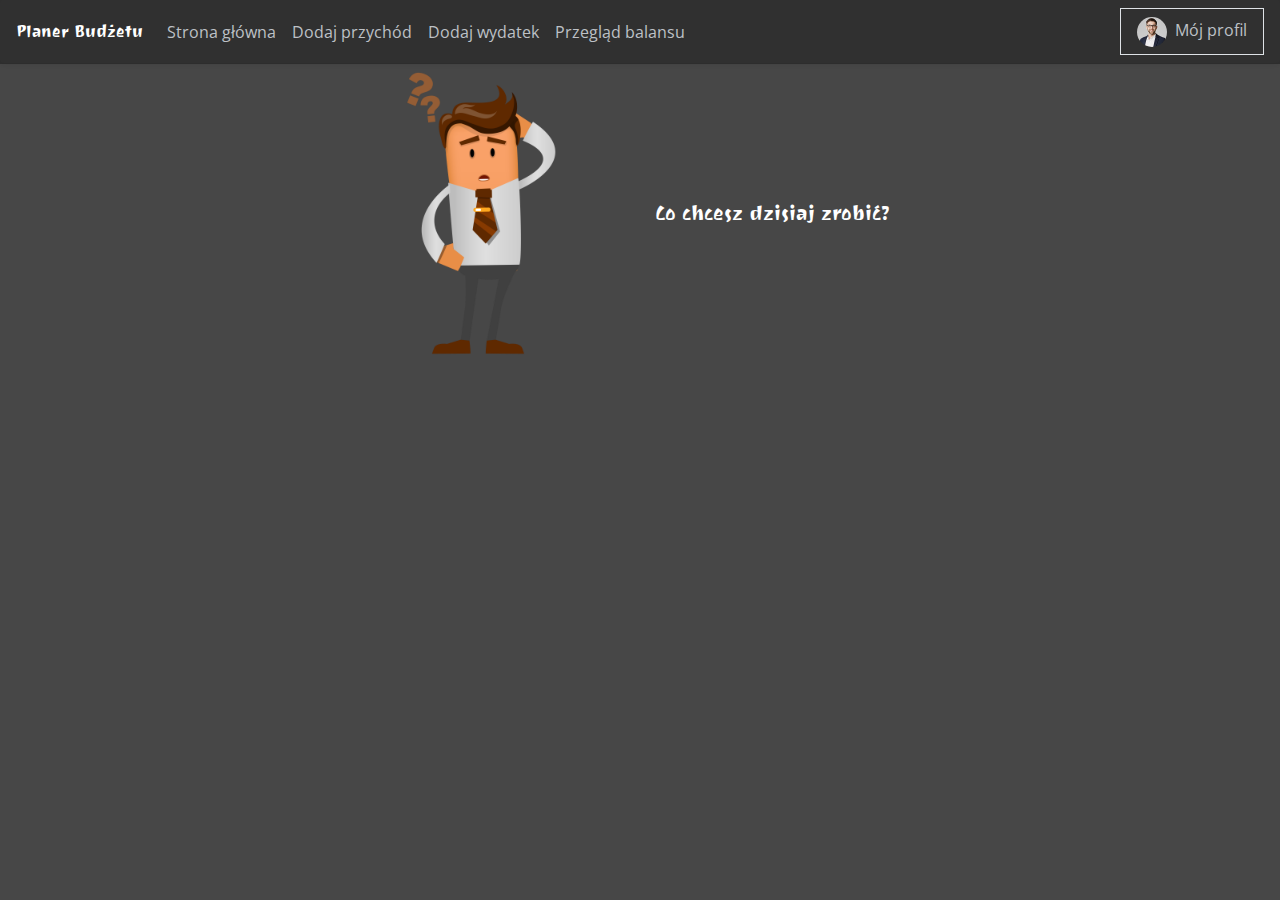
<file: index.html>
<!DOCTYPE html>
<html lang="pl">
<head>

	<meta charset="utf-8">
	<meta name="viewport" content="width=device-width, initial-scale=1, shrink-to-fit=no">
	
	<title>Planer Budżetu</title>
	<meta name="description" content="Blog o skokach narciarskich">
	<meta name="keywords" content="skoki narciarskie, skoczkowie, wyniki">
	<meta name="author" content="Jan Kowalski">
	<meta http-equiv="X-Ua-Compatible" content="IE=edge">
	
	<link rel="stylesheet" href="css/bootstrap.min.css">
	<link rel="stylesheet" href="https://cdn.jsdelivr.net/npm/bootstrap-icons@1.5.0/font/bootstrap-icons.css">
	<link rel="stylesheet" href="css/main.css">
	<link href="https://fonts.googleapis.com/css?family=Open+Sans:400,700&amp;subset=latin-ext" rel="stylesheet">
	<link href='https://fonts.googleapis.com/css?family=Joti One' rel='stylesheet'>
	
	<!--[if lt IE 9]>
	<script src="https://cdnjs.cloudflare.com/ajax/libs/html5shiv/3.7.3/html5shiv.min.js"></script>
	<![endif]-->
	
	
</head>

<body>
	
	<header class="sticky-top">
	
		<nav class="navbar shadow-sm mb-5 rounded navbar-light navbar-expand-lg">
			
			
			<button class="navbar-dark navbar-toggler " type="button" data-toggle="collapse" data-target="#mainmenu" aria-controls="mainmenu" aria-expanded="false" aria-label="przełącznik naigacji">
				<span class=" navbar-toggler-icon"></span>
			</button>
			
			<div class="collapse navbar-collapse" id="mainmenu">
			<a class="navbar-brand" href="index.html">Planer Budżetu</a>
				<ul class="navbar-nav">
					
					<li class="nav-item ">
						<a class="nav-link" href="index.html">Strona główna</a>
					</li>
					
					<li class="nav-item">
						<a class="nav-link" href="addIncome.html">Dodaj przychód</a>
					</li>
					
					<li class="nav-item">
						<a class="nav-link" href="addExpense.html">Dodaj wydatek</a>
					</li>
					
					<li class="nav-item">
						<a class="nav-link" href="balance.html">Przegląd balansu</a>
					</li>
					
					
				</ul>
				
			</div>
			<div class="profile-box ml-auto border dropdown">
					<a class="nav-link" href="#" role="button" id="dropdownMenuLink" data-toggle="dropdown" aria-haspopup="true" aria-expanded="false">
					<img class="rounded-circle mr-2"  width="30" height="30" src="img/profile.jpg" alt="">Mój profil</a>
					<div class="dropdown-menu" aria-labelledby="dropdownMenuLink">
						<a class="dropdown-item" href="#">Mój profil</a>
						<a class="dropdown-item" href="#">Ustawienia</a>
						<div class="dropdown-divider"></div>
						<a class="dropdown-item" href="login.html">Wyloguj</a>
					</div>
			</div>
			
		
		</nav>
					
					
	</header>
	<main>
		
		
		
			<div class="container">
				
				
				
				<div class="row mx-auto d-flex align-items-center">
					
					
						<div class="col-lg-6 col-12 text-center text-lg-right">
							<img class="main-img" src="img/Thinking-man.png" alt="thinking_man">
						</div>
						<div class="col-lg-6 col-12 text-center text-lg-left">
							<span class="main-text align-items-center">Co chcesz dzisiaj zrobić?</span>
						</div>
						
					
					

				
				</div>
				
			</div>	
				
		
		
	</main>
	
	<script src="https://code.jquery.com/jquery-3.3.1.slim.min.js" integrity="sha384-q8i/X+965DzO0rT7abK41JStQIAqVgRVzpbzo5smXKp4YfRvH+8abtTE1Pi6jizo" crossorigin="anonymous"></script>
	
	<script src="https://cdnjs.cloudflare.com/ajax/libs/popper.js/1.14.3/umd/popper.min.js" integrity="sha384-ZMP7rVo3mIykV+2+9J3UJ46jBk0WLaUAdn689aCwoqbBJiSnjAK/l8WvCWPIPm49" crossorigin="anonymous"></script>
	
	<script src="js/bootstrap.min.js"></script>
	
</body>
</html>
</file>
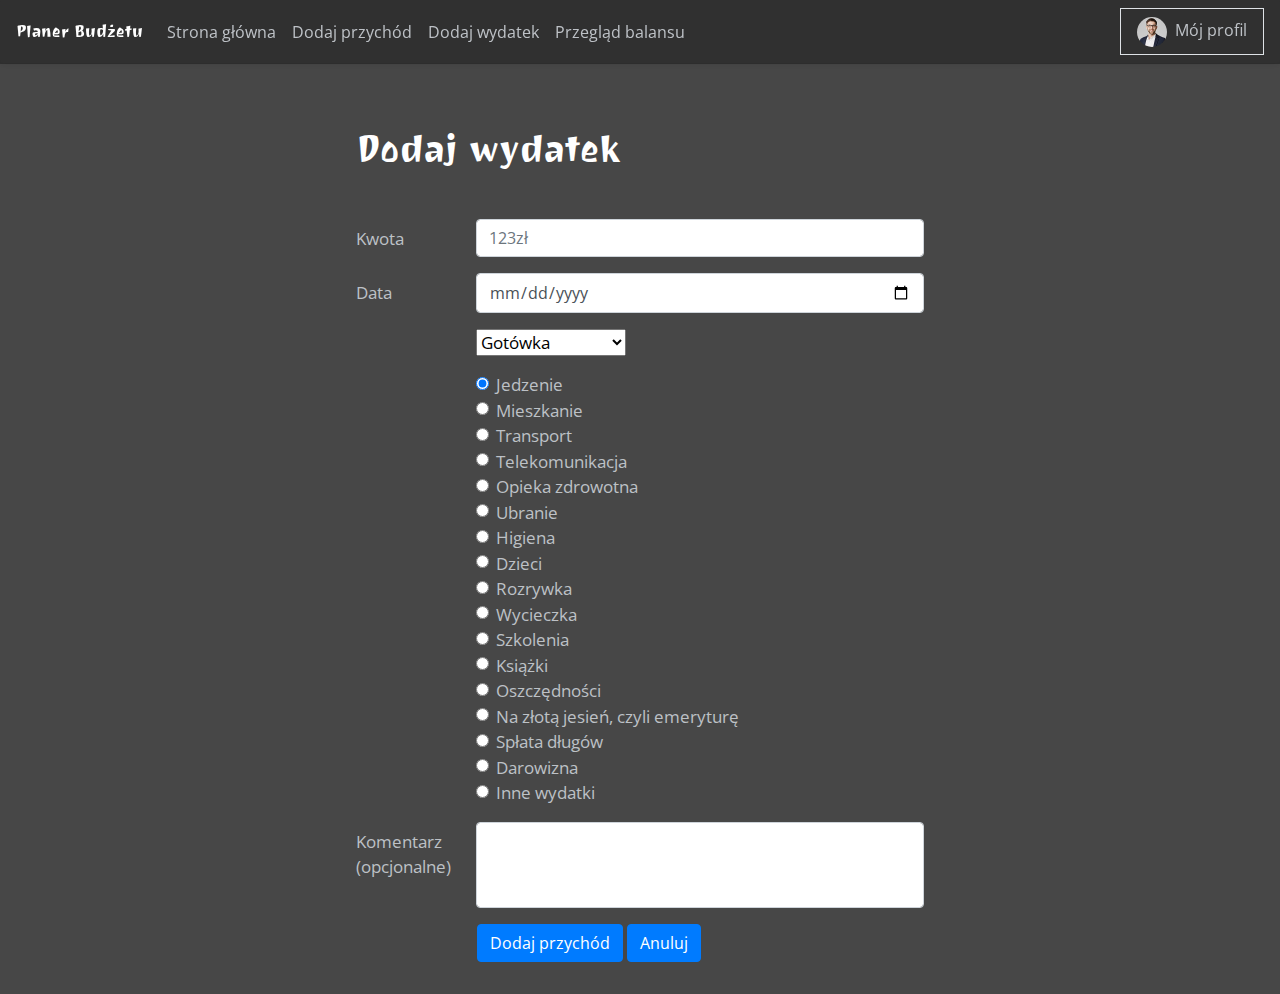
<file: addExpense.html>
<!DOCTYPE html>
<html lang="pl">
<head>

	<meta charset="utf-8">
	<meta name="viewport" content="width=device-width, initial-scale=1, shrink-to-fit=no">
	
	<title>Planer Budżetu</title>
	<meta name="description" content="Blog o skokach narciarskich">
	<meta name="keywords" content="skoki narciarskie, skoczkowie, wyniki">
	<meta name="author" content="Jan Kowalski">
	<meta http-equiv="X-Ua-Compatible" content="IE=edge">
	
	<link rel="stylesheet" href="css/bootstrap.min.css">
	<link rel="stylesheet" href="https://cdn.jsdelivr.net/npm/bootstrap-icons@1.5.0/font/bootstrap-icons.css">
	<link rel="stylesheet" href="css/main.css">
	<link href="https://fonts.googleapis.com/css?family=Open+Sans:400,700&amp;subset=latin-ext" rel="stylesheet">
	<link href="https://fonts.googleapis.com/css?family=Joti One" rel="stylesheet">
	
	<!--[if lt IE 9]>
	<script src="https://cdnjs.cloudflare.com/ajax/libs/html5shiv/3.7.3/html5shiv.min.js"></script>
	<![endif]-->
	
	
</head>

<body>
	
	<header class="sticky-top">
	
		<nav class="navbar shadow-sm mb-5 rounded navbar-light navbar-expand-lg">
			
			
			<button class="navbar-dark navbar-toggler " type="button" data-toggle="collapse" data-target="#mainmenu" aria-controls="mainmenu" aria-expanded="false" aria-label="przełącznik naigacji">
				<span class=" navbar-toggler-icon"></span>
			</button>
			
			<div class="collapse navbar-collapse" id="mainmenu">
			<a class="navbar-brand" href="index.html">Planer Budżetu</a>
				<ul class="navbar-nav">
					
					<li class="nav-item ">
						<a class="nav-link" href="index.html">Strona główna</a>
					</li>
					
					<li class="nav-item">
						<a class="nav-link" href="addIncome.html">Dodaj przychód</a>
					</li>
					
					<li class="nav-item">
						<a class="nav-link" href="addExpense.html">Dodaj wydatek</a>
					</li>
					
					<li class="nav-item">
						<a class="nav-link" href="balance.html">Przegląd balansu</a>
					</li>
					
					
				</ul>
				
			</div>
			<div class="profile-box ml-auto border dropdown">
					<a class="nav-link" href="#" role="button" id="dropdownMenuLink" data-toggle="dropdown" aria-haspopup="true" aria-expanded="false">
					<img class="rounded-circle mr-2"  width="30" height="30" src="img/profile.jpg" alt="">Mój profil</a>
					<div class="dropdown-menu" aria-labelledby="dropdownMenuLink">
						<a class="dropdown-item" href="#">Mój profil</a>
						<a class="dropdown-item" href="#">Ustawienia</a>
						<div class="dropdown-divider"></div>
						<a class="dropdown-item" href="login.html">Wyloguj</a>
					</div>
			</div>
			
		
		</nav>
					
					
	</header>
	<main>	
			<section>
				<form>
					<div class="row pt-3 pb-3 form-box col-sm-7 mx-auto">
						<h1 class="mb-5 mt-5 offset-1 col-10">Dodaj wydatek</h1>
						<label for="inputKwota" class="offset-sm-1 col-sm-2 col-form-label">Kwota</label>
						<div class="col-12 col-sm-8 mb-3">
							<input type="number" min="0.01" placeholder="123zł" class="form-control" id="inputKwota">
						</div>
					
						<label for="inputDate" class="offset-sm-1 col-sm-2 col-form-label">Data</label>
						<div class="col-12 col-sm-8 mb-3">
							<input type="date" min="2023-01-01" class="form-control" id="inputDate">
						</div>
						<div class="col-12 col-sm-8 offset-sm-3 mb-3">
							<select class="form-select form-select-sm">
								<option selected>Gotówka</option>
								<option value="1">Karta debetowa</option>
								<option value="2">Karta kredytowa</option>
							</select>
						</div>
						<div class="offset-sm-3 col-8 mb-3">
							<div class="form-check">
								<input class="form-check-input" type="radio" name="gridRadios" id="gridRadios1" value="option1" checked>
								<label class="form-check-label" for="gridRadios1">
								Jedzenie  
								</label>
							</div>
							<div class="form-check">
								<input class="form-check-input" type="radio" name="gridRadios" id="gridRadios2" value="option2">
								<label class="form-check-label" for="gridRadios2">
								Mieszkanie
								</label>
							</div>
							<div class="form-check">
								<input class="form-check-input" type="radio" name="gridRadios" id="gridRadios3" value="option2">
								<label class="form-check-label" for="gridRadios3">
								Transport
								</label>
							</div>
							<div class="form-check">
								<input class="form-check-input" type="radio" name="gridRadios" id="gridRadios4" value="option2">
								<label class="form-check-label" for="gridRadios4">
								Telekomunikacja
								</label>
							</div>
							<div class="form-check">
								<input class="form-check-input" type="radio" name="gridRadios" id="gridRadios4" value="option2">
								<label class="form-check-label" for="gridRadios4">
								Opieka zdrowotna
								</label>
							</div>
							<div class="form-check">
								<input class="form-check-input" type="radio" name="gridRadios" id="gridRadios4" value="option2">
								<label class="form-check-label" for="gridRadios4">
								Ubranie
								</label>
							</div>
							<div class="form-check">
								<input class="form-check-input" type="radio" name="gridRadios" id="gridRadios4" value="option2">
								<label class="form-check-label" for="gridRadios4">
								Higiena
								</label>
							</div>
							<div class="form-check">
								<input class="form-check-input" type="radio" name="gridRadios" id="gridRadios4" value="option2">
								<label class="form-check-label" for="gridRadios4">
								Dzieci
								</label>
							</div>
							<div class="form-check">
								<input class="form-check-input" type="radio" name="gridRadios" id="gridRadios4" value="option2">
								<label class="form-check-label" for="gridRadios4">
								Rozrywka
								</label>
							</div>
							<div class="form-check">
								<input class="form-check-input" type="radio" name="gridRadios" id="gridRadios4" value="option2">
								<label class="form-check-label" for="gridRadios4">
								Wycieczka
								</label>
							</div>
							<div class="form-check">
								<input class="form-check-input" type="radio" name="gridRadios" id="gridRadios4" value="option2">
								<label class="form-check-label" for="gridRadios4">
								Szkolenia
								</label>
							</div>
							<div class="form-check">
								<input class="form-check-input" type="radio" name="gridRadios" id="gridRadios4" value="option2">
								<label class="form-check-label" for="gridRadios4">
								Książki
								</label>
							</div>
							<div class="form-check">
								<input class="form-check-input" type="radio" name="gridRadios" id="gridRadios4" value="option2">
								<label class="form-check-label" for="gridRadios4">
								Oszczędności
								</label>
							</div>
							<div class="form-check">
								<input class="form-check-input" type="radio" name="gridRadios" id="gridRadios4" value="option2">
								<label class="form-check-label" for="gridRadios4">
								Na złotą jesień, czyli emeryturę
								</label>
							</div>
							<div class="form-check">
								<input class="form-check-input" type="radio" name="gridRadios" id="gridRadios4" value="option2">
								<label class="form-check-label" for="gridRadios4">
								Spłata długów
								</label>
							</div>
							<div class="form-check">
								<input class="form-check-input" type="radio" name="gridRadios" id="gridRadios4" value="option2">
								<label class="form-check-label" for="gridRadios4">
								Darowizna
								</label>
							</div>
							<div class="form-check">
								<input class="form-check-input" type="radio" name="gridRadios" id="gridRadios4" value="option2">
								<label class="form-check-label" for="gridRadios4">
								Inne wydatki
								</label>
							</div>
						</div>
						
							<label for="Textarea" class="offset-sm-1 col-sm-2 col-form-label">Komentarz (opcjonalne)</label>
							<div class="col-12 col-sm-8 mb-3">
							<textarea class="form-control" id="Textarea" rows="3" maxlength="150"></textarea>
							</div>
						
						<div class="offset-sm-3 mb-3 pl-3">
							<button type="submit" class="btn btn-primary">Dodaj przychód</button>
							<button type="button" class="btn btn-primary">Anuluj</button>
						</div>
						
					</div>
				</form>
		</section>	
	</main>
	
	<script src="https://code.jquery.com/jquery-3.6.4.min.js" integrity="sha256-oP6HI9z1XaZNBrJURtCoUT5SUnxFr8s3BzRl+cbzUq8="crossorigin="anonymous"></script>
	
	<script src="https://cdnjs.cloudflare.com/ajax/libs/popper.js/1.14.3/umd/popper.min.js" integrity="sha384-ZMP7rVo3mIykV+2+9J3UJ46jBk0WLaUAdn689aCwoqbBJiSnjAK/l8WvCWPIPm49" crossorigin="anonymous"></script>
	
	<script src="https://cdn.jsdelivr.net/npm/bootstrap@5.3.0-alpha3/dist/js/bootstrap.bundle.min.js" integrity="sha384-ENjdO4Dr2bkBIFxQpeoTz1HIcje39Wm4jDKdf19U8gI4ddQ3GYNS7NTKfAdVQSZe" crossorigin="anonymous"></script>
	
</body>
</html>
</file>
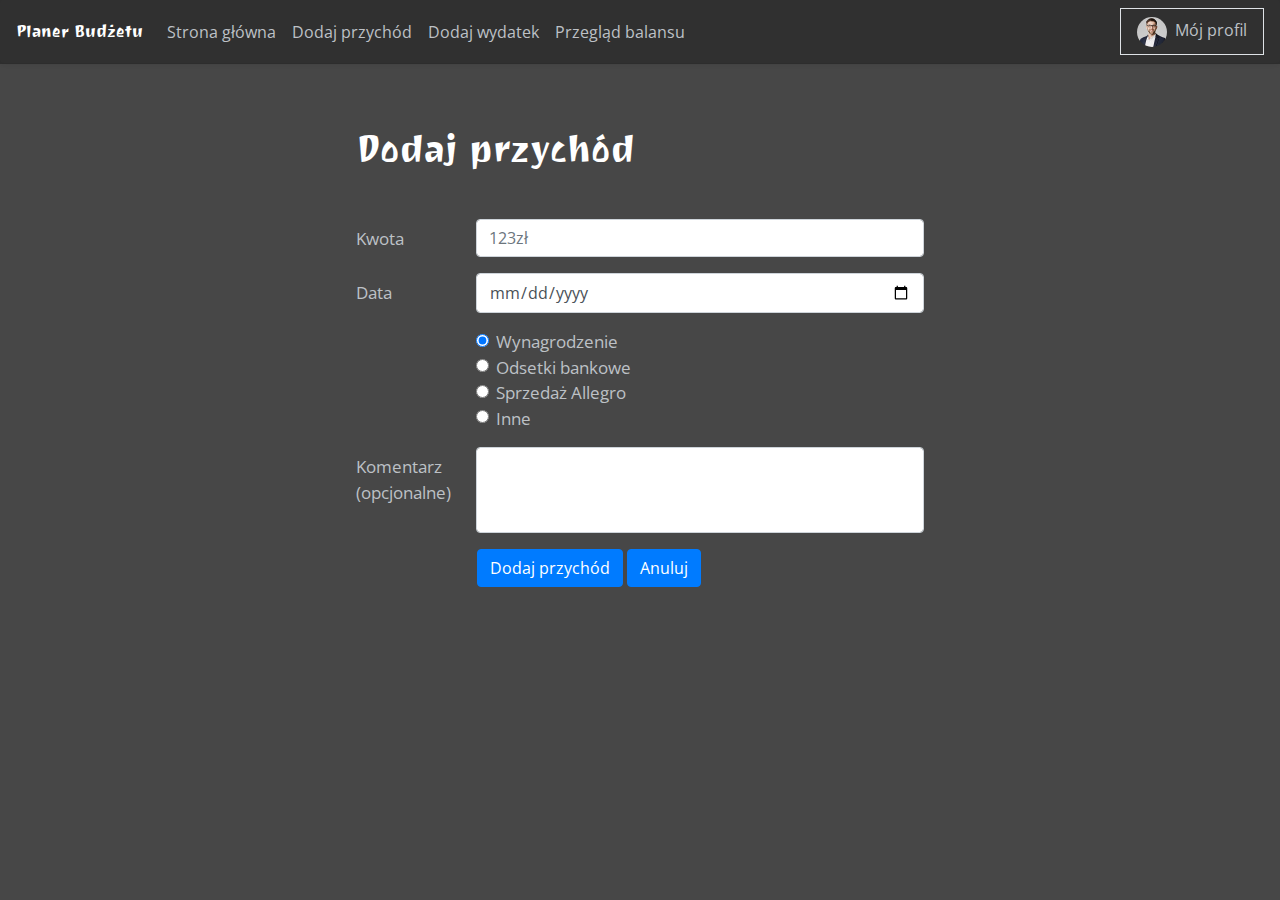
<file: addIncome.html>
<!DOCTYPE html>
<html lang="pl">
<head>

	<meta charset="utf-8">
	<meta name="viewport" content="width=device-width, initial-scale=1, shrink-to-fit=no">
	
	<title>Planer Budżetu</title>
	<meta name="description" content="Blog o skokach narciarskich">
	<meta name="keywords" content="skoki narciarskie, skoczkowie, wyniki">
	<meta name="author" content="Jan Kowalski">
	<meta http-equiv="X-Ua-Compatible" content="IE=edge">
	
	<link rel="stylesheet" href="css/bootstrap.min.css">
	<link rel="stylesheet" href="https://cdn.jsdelivr.net/npm/bootstrap-icons@1.5.0/font/bootstrap-icons.css">
	<link rel="stylesheet" href="css/main.css">
	<link href="https://fonts.googleapis.com/css?family=Open+Sans:400,700&amp;subset=latin-ext" rel="stylesheet">
	<link href="https://fonts.googleapis.com/css?family=Joti One" rel="stylesheet">
	
	<!--[if lt IE 9]>
	<script src="https://cdnjs.cloudflare.com/ajax/libs/html5shiv/3.7.3/html5shiv.min.js"></script>
	<![endif]-->
	
	
</head>

<body>
	
	<header class="sticky-top">
	
		<nav class="navbar shadow-sm mb-5 rounded navbar-light navbar-expand-lg">
			
			
			<button class="navbar-dark navbar-toggler " type="button" data-toggle="collapse" data-target="#mainmenu" aria-controls="mainmenu" aria-expanded="false" aria-label="przełącznik naigacji">
				<span class=" navbar-toggler-icon"></span>
			</button>
			
			<div class="collapse navbar-collapse" id="mainmenu">
			<a class="navbar-brand" href="index.html">Planer Budżetu</a>
				<ul class="navbar-nav">
					
					<li class="nav-item ">
						<a class="nav-link" href="index.html">Strona główna</a>
					</li>
					
					<li class="nav-item">
						<a class="nav-link" href="addIncome.html">Dodaj przychód</a>
					</li>
					
					<li class="nav-item">
						<a class="nav-link" href="addExpense.html">Dodaj wydatek</a>
					</li>
					
					<li class="nav-item">
						<a class="nav-link" href="balance.html">Przegląd balansu</a>
					</li>
					
					
				</ul>
				
			</div>
			<div class="profile-box ml-auto border dropdown">
					<a class="nav-link" href="#" role="button" id="dropdownMenuLink" data-toggle="dropdown" aria-haspopup="true" aria-expanded="false">
					<img class="rounded-circle mr-2"  width="30" height="30" src="img/profile.jpg" alt="">Mój profil</a>
					<div class="dropdown-menu" aria-labelledby="dropdownMenuLink">
						<a class="dropdown-item" href="#">Mój profil</a>
						<a class="dropdown-item" href="#">Ustawienia</a>
						<div class="dropdown-divider"></div>
						<a class="dropdown-item" href="login.html">Wyloguj</a>
					</div>
			</div>
			
		
		</nav>
					
					
	</header>
	<main>
		<main>	
			<section>
				<form>
					<div class="row pt-3 pb-3 form-box col-sm-7 mx-auto">
						<h1 class="mb-5 mt-5 offset-1 col-10">Dodaj przychód</h1>
						<label for="inputKwota" class="offset-sm-1 col-sm-2 col-form-label">Kwota</label>
						<div class="col-12 col-sm-8 mb-3">
							<input type="number" min="0.01" placeholder="123zł" class="form-control" id="inputKwota">
						</div>
					
						<label for="inputDate" class="offset-sm-1 col-sm-2 col-form-label">Data</label>
						<div class="col-12 col-sm-8 mb-3">
							<input type="date" min="2023-01-01" class="form-control" id="inputDate">
						</div>
						<div class="offset-sm-3 col-8 mb-3">
							<div class="form-check">
								<input class="form-check-input" type="radio" name="gridRadios" id="gridRadios1" value="option1" checked>
								<label class="form-check-label" for="gridRadios1">
								Wynagrodzenie  
								</label>
							</div>
							<div class="form-check">
								<input class="form-check-input" type="radio" name="gridRadios" id="gridRadios2" value="option2">
								<label class="form-check-label" for="gridRadios2">
								Odsetki bankowe
								</label>
							</div>
							<div class="form-check">
								<input class="form-check-input" type="radio" name="gridRadios" id="gridRadios3" value="option2">
								<label class="form-check-label" for="gridRadios3">
								Sprzedaż Allegro
								</label>
							</div>
							<div class="form-check">
								<input class="form-check-input" type="radio" name="gridRadios" id="gridRadios4" value="option2">
								<label class="form-check-label" for="gridRadios4">
								Inne
								</label>
							</div>
						</div>
						
							<label for="Textarea" class="offset-sm-1 col-sm-2 col-form-label">Komentarz (opcjonalne)</label>
							<div class="col-12 col-sm-8 mb-3">
							<textarea class="form-control" id="Textarea" rows="3" maxlength="150"></textarea>
							</div>
						
						<div class="offset-sm-3 mb-3 pl-3">
							<button type="submit" class="btn btn-primary">Dodaj przychód</button>
							<button type="button" class="btn btn-primary">Anuluj</button>
						</div>
						
					</div>
				</form>
		</section>	
	</main>

	
	<script src="https://code.jquery.com/jquery-3.3.1.slim.min.js" integrity="sha384-q8i/X+965DzO0rT7abK41JStQIAqVgRVzpbzo5smXKp4YfRvH+8abtTE1Pi6jizo" crossorigin="anonymous"></script>
	
	<script src="https://cdnjs.cloudflare.com/ajax/libs/popper.js/1.14.3/umd/popper.min.js" integrity="sha384-ZMP7rVo3mIykV+2+9J3UJ46jBk0WLaUAdn689aCwoqbBJiSnjAK/l8WvCWPIPm49" crossorigin="anonymous"></script>
	
	<script src="js/bootstrap.min.js"></script>
	
</body>
</html>
</file>
<file: css/main.css>
body
{
	background-color: #474747;
	color: #bdc1c6;
    font-family: 'Open Sans', sans-serif;
    font-size: 17px;
}

header
{
	background-color: rgba(0,0,0,0.32);
	min-height: 64px;
}

textarea {
	resize: none;
}

#mainmenu a
{
	font-size: 16px;
	color: #bdc1c6;
}

.navbar-nav a:hover 
{
	color: #0275d8 !important;
}

.navbar-brand
{
	font-family: 'Joti One';font-size: 20px;
	color: white !important;
	
}


.profile-box
{
	max-width: 150px;
	max-height: 47px;
	
}

.profile-box a
{
	font-size: 16px;
	color: #bdc1c6 !important;
}

.profile-box a:hover 
{
	color: #0275d8 !important;
}


.add-form
{
	font-weight: 300;
	line-height: 1.4;
	background-color: rgba(0,0,0,0.22);
	border-radius: 20px;

}

.dropdown-menu
{
	background-color: rgba(0,0,0,0.32);
}

h1
{
	font-family: 'Joti One';font-size: 36px;
	color: white !important;
}

h2
{
	font-family: 'Joti One';font-size: 26px;
	color: white !important;
}


.form-check
{
	text-align: left;
}

th
{
	font-size: 12px;
}

td
{
	font-size: 11px;
}

.btn-xs
{
	font-size: 7px;
	padding: 3px;
}
.table-gray
{
	background-color: rgba(0,0,0,0.15);
}

thead
{
	background-color: rgba(0,0,0,0.32);
}


.dataTables_length, .dataTables_paginate
{
	font-size: 10px;
	color: #bdc1c6 !important;
}

.dataTables_filter, .dataTables_info
{
	font-size: 10px;
	color: #bdc1c6 !important;
}

.odd, .even
{
	background-color: rgba(0,0,0,0.15) !important;
}

.odd:hover, .even:hover
{
	background-color: rgba(0,0,0,0.32) !important;
}

.dataTables_filter input
{
	background-color: rgba(255, 255, 255, 0.76);
}

.date-range-picker
{
	font-size: 12px;
	
}

#myChart
{
	width: 450px;
	height: 250px;
	text-align: center;

}

h3
{
	font-family: 'Joti One';font-size: 30px;
	color: green !important;
	
}

.card-body {
  padding: 0 20px 20px 20px;
  background-color: #363636;
}

.card {
  margin-bottom: 30px;
  border: none;
  box-shadow: 0px 0 30px #363636;
}

.main-img
{
	width: 300px;
	height: 300px;
}

.main-text
{
	font-family: 'Joti One';font-size: 20px;
	color: white !important;
}
</file>
